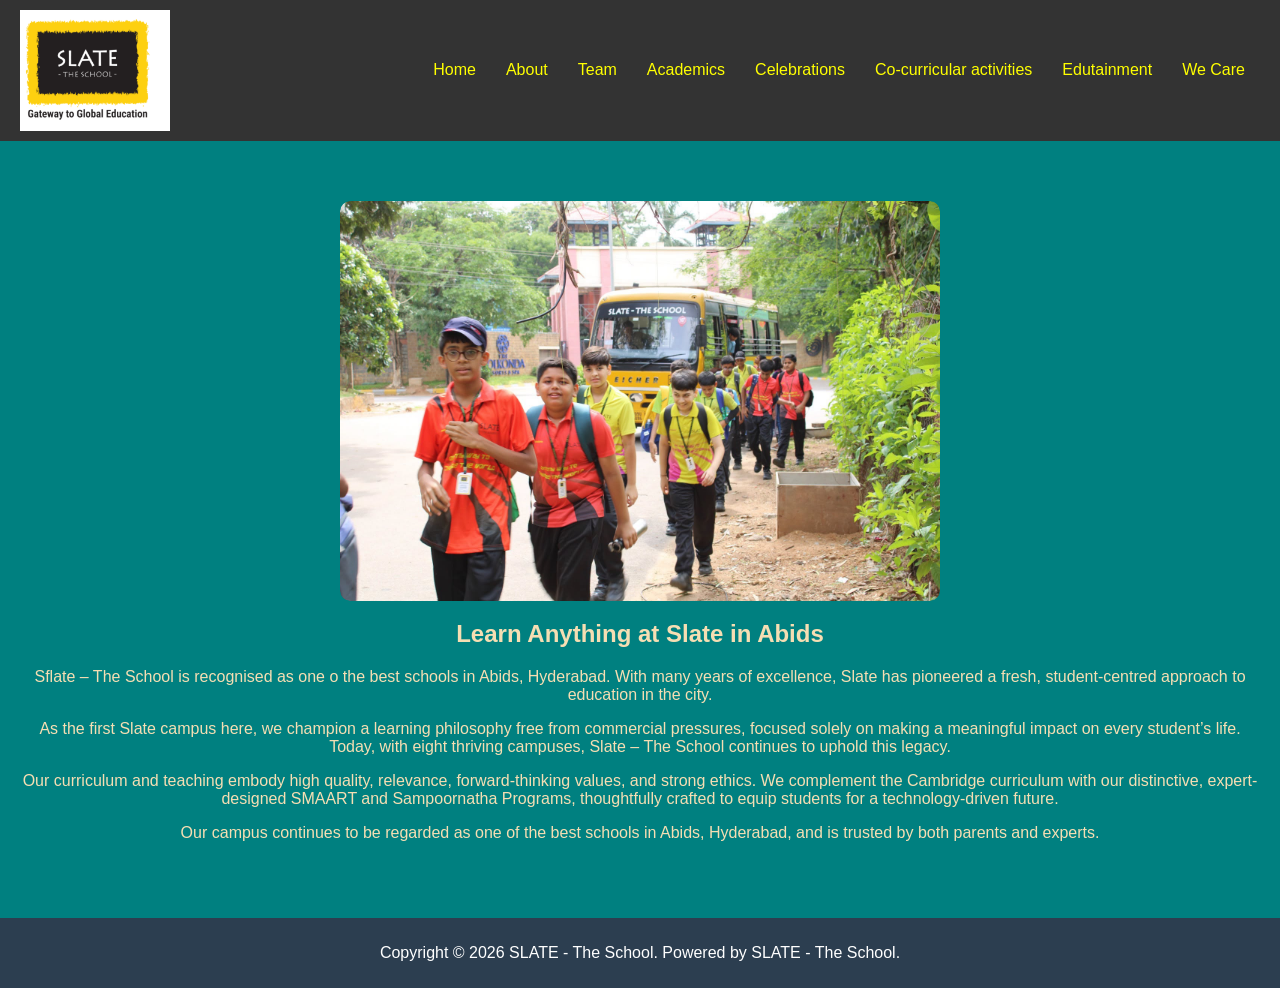
<file: index.html>
<!DOCTYPE html>
<html lang="en">
<head>
  <meta charset="UTF-8">
  <meta name="viewport" content="width=device-width, initial-scale=1.0">
  <title>Slate-the school</title>

  <style>
    body {
      margin: 0;
      font-family: Arial, sans-serif;
    }
    .carousel {
      position: relative;
      width: 80%;
      max-width: 600px;
      margin: auto;
      overflow: hidden;
      border-radius: 10px;
    }
    .slides {
      display: flex;
      transition: transform 0.5s ease-in-out;
    }
    .slides img {
      width: 100%;
      border-radius: 10px;
    }
.hero {
  background:teal;
  color:wheat;
  text-align: center;
  padding: 60px 20px;
}

footer {
  background: #2c3e50;
  color: #fff;
  text-align: center;
  padding: 10px;
}
.footer{

  text-align:center;
}

    /* Navbar container */
    .navbar {
      display: flex;
      justify-content: space-between;
      align-items: center;
      background-color: #333;
      padding: 10px 20px;
    }

    /* Logo */
    .logo {
      color:yellow;
      font-size: 20px;
      font-weight: bold;
    }

    /* Links */
    .nav-links {
      display: flex;
      list-style: none;
      margin: 0;
      padding: 0;
    }

    .nav-links li {
      margin: 0 15px;
    }

    .nav-links a {
      color:yellow;
      text-decoration: none;
      transition: color 0.3s;
    }

    .nav-links a:hover {
      color: #ff9800;
    }

    /* Hamburger menu */
    .hamburger {
      display: none;
      flex-direction: column;
      cursor: pointer;
    }

    .hamburger span {
      height: 3px;
      width: 25px;
      background: #fff;
      margin: 4px 0;
      transition: 0.4s;
    }

    /* Responsive */
    @media (max-width: 768px) {
      .nav-links {
        display: none;
        flex-direction: column;
        width: 100%;
        background-color: #333;
      }

      .nav-links.active {
        display: flex;
      }

      .hamburger {
        display: flex;
      }
    }
  </style>
</head>
<body>

  <nav class="navbar">
    
    <img src="logo.png" width="150px">

    <ul class="nav-links">
      <li><a href="#">Home</a></li>
      <li><a href="#">About</a></li>
      <li><a href="#">Team</a></li>
      <li><a href="academics.html">Academics</a></li>
      <li><a href="celebrations.html">Celebrations</a></li>
      <li><a href="activities.html">Co-curricular activities</a></li>
      <li><a href="edu.html">Edutainment</a></li>
      <li><a href="care.html">We Care</a></li>


    </ul>
    <div class="hamburger" onclick="toggleMenu()">
      <span></span>
      <span></span>
      <span></span>
    </div>
  </nav>
<section id="home" class="hero">
    <div class="carousel">
    <div class="slides">
      <img src="1.jpg" alt="Slide 1">
      <img src="2.jpg" alt="Slide 2">
      <img src="3.jpg" alt="Slide 3">
    </div>
  </div>
    <h2>Learn Anything at Slate in Abids</h2>
    <p>Sflate – The School is recognised as one o the best schools in Abids, Hyderabad. With many years of excellence, Slate has pioneered a fresh, student-centred approach to education in the city. </p>
    <p>As the first Slate campus here, we champion a learning philosophy free from commercial pressures, focused solely on making a meaningful impact on every student’s life. Today, with eight thriving campuses, Slate – The School continues to uphold this legacy.</p>
<p>
Our curriculum and teaching embody high quality, relevance, forward-thinking values, and strong ethics. We complement the Cambridge curriculum with our distinctive, expert-designed SMAART and Sampoornatha Programs, thoughtfully crafted to equip students for a technology-driven future. </p>

<p>Our campus continues to be regarded as one of the best schools in Abids, Hyderabad, and is trusted by both parents and experts.</p>

</p>
   
    
  </section>


  <!-- Footer -->
  <footer>
    <p class="footer">Copyright © 2026 SLATE - The School. Powered by SLATE - The School.</p>
  </footer>

  <script>
    const slides = document.querySelector('.slides');
    const totalSlides = document.querySelectorAll('.slides img').length;
    let index = 0;

    function showNextSlide() {
      index = (index + 1) % totalSlides;
      slides.style.transform = `translateX(-${index * 100}%)`;
    }

    setInterval(showNextSlide, 3000); // Change slide every 3 seconds
    function toggleMenu() {
      document.querySelector('.nav-links').classList.toggle('active');
    }
  </script>
</body>
</html>
</file>
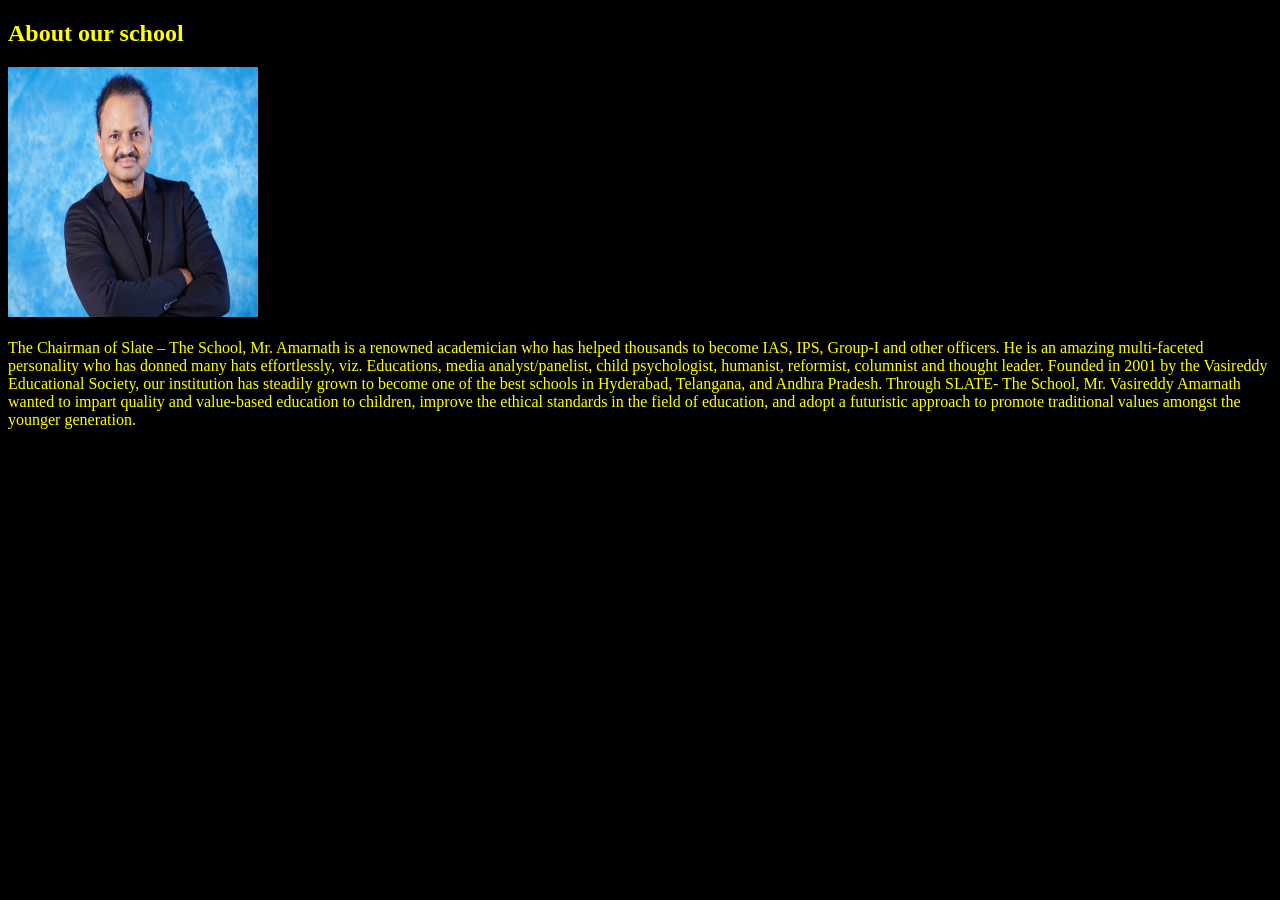
<file: about.html>
<!-- About Section -->
<!DOCTYPE html>
<html lang="en">
<head>
  <meta charset="UTF-8">
  <meta name="viewport" content="width=device-width, initial-scale=1.0">
  <title>Document</title>
<style>
body{
  background-color: black;
  color:yellow;
}
.info{

}
</style>


</head>
<body>
   <section id="about">
    <h1>About our school</h1>
    
    <div class="info">
      <img src="sir.png" width="250px" height="250px"><br/>
    <br/>The Chairman of Slate – The School, Mr. Amarnath is a renowned academician who has helped thousands to become IAS, IPS, Group-I and other officers. He is an amazing multi-faceted personality who has donned many hats effortlessly, viz. Educations, media analyst/panelist, child psychologist, humanist, reformist, columnist and thought leader.
     Founded in 2001 by the Vasireddy Educational Society, our institution has steadily grown to become one of the best schools in Hyderabad, Telangana, and Andhra Pradesh. Through SLATE- The School, Mr. Vasireddy Amarnath wanted to impart quality and value-based education to children, improve the ethical standards in the field of education, and adopt a futuristic approach to promote traditional values amongst the younger generation.</div>
  
  </section>
</body>
</html>
</file>
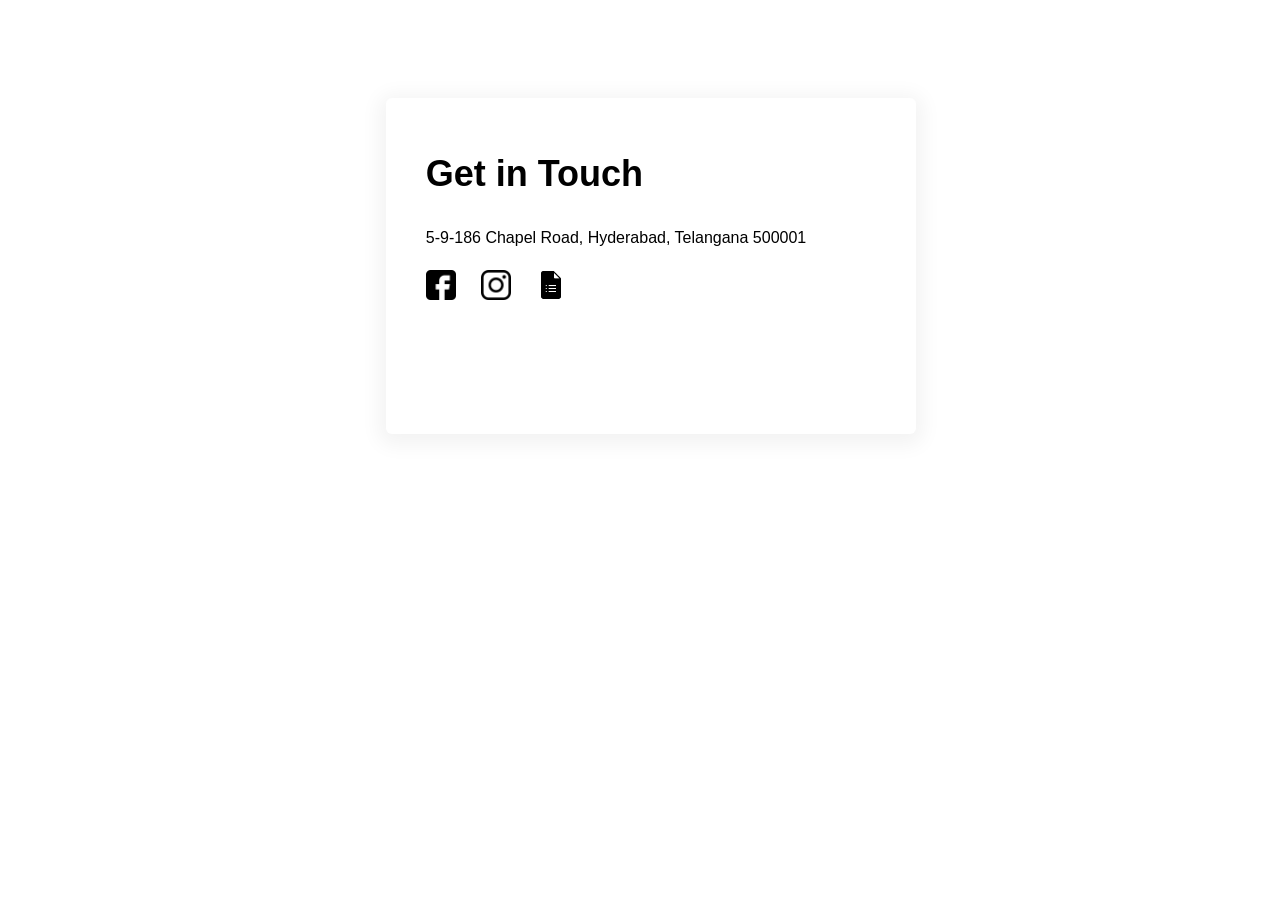
<file: contact2.html>
<!DOCTYPE html>
<html lang="en">
<head>
    <meta charset="UTF-8">
    <meta name="viewport" content="width=device-width, initial-scale=1.0">
    <title>Document</title>
    <style>
        .contact_us_6 * {
  font-family: Nunito, sans-serif;
}

.contact_us_6 .text-blk {
  margin-top: 0px;
  margin-right: 0px;
  margin-bottom: 0px;
  margin-left: 0px;
  line-height: 25px;
}

.contact_us_6 .responsive-cell-block {
  min-height: 75px;
}

.contact_us_6 input:focus,
.contact_us_6 textarea:focus {
  outline-color: initial;
  outline-style: none;
  outline-width: initial;
}

.contact_us_6 .container-block {
  min-height: 75px;
  width: 100%;
  padding-top: 10px;
  padding-right: 10px;
  padding-bottom: 10px;
  padding-left: 10px;
  display: block;
}

.contact_us_6 .responsive-container-block {
  min-height: 75px;
  display: flex;
  flex-wrap: wrap;
  justify-content: flex-start;
  margin-top: 0px;
  margin-right: auto;
  margin-bottom: 50px;
  margin-left: auto;
  padding-top: 0px;
  padding-right: 0px;
  padding-bottom: 0px;
  padding-left: 0px;
}

.contact_us_6 .responsive-container-block.big-container {
  padding-top: 10px;
  padding-right: 30px;
  width: 35%;
  padding-bottom: 10px;
  padding-left: 30px;
  background-color: #03a9f4;
  position: absolute;
  height: 950px;
  right: 0px;
}

.contact_us_6 .responsive-container-block.container {
  position: relative;
  min-height: 75px;
  flex-direction: row;
  z-index: 2;
  flex-wrap: nowrap;
  align-items: center;
  justify-content: center;
  padding-top: 0px;
  padding-right: 30px;
  padding-bottom: 0px;
  padding-left: 30px;
  max-width: 1320px;
  margin-top: 0px;
  margin-right: auto;
  margin-bottom: 0px;
  margin-left: auto;
}

.contact_us_6 .container-block.form-wrapper {
  background-color: white;
  max-width: 450px;
  text-align: center;
  padding-top: 50px;
  padding-right: 40px;
  padding-bottom: 50px;
  padding-left: 40px;
  box-shadow: rgba(0, 0, 0, 0.05) 0px 4px 20px 7px;
  border-top-left-radius: 6px;
  border-top-right-radius: 6px;
  border-bottom-right-radius: 6px;
  border-bottom-left-radius: 6px;
  margin-top: 90px;
  margin-right: 0px;
  margin-bottom: 60px;
  margin-left: 0px;
}

.contact_us_6 .text-blk.contactus-head {
  font-size: 36px;
  line-height: 52px;
  font-weight: 900;
}

.contact_us_6 .text-blk.contactus-subhead {
  color: #9c9c9c;
  width: 300px;
  margin-top: 0px;
  margin-right: auto;
  margin-bottom: 50px;
  margin-left: auto;
  display: none;
}

.contact_us_6 .responsive-cell-block.wk-desk-6.wk-ipadp-6.wk-tab-12.wk-mobile-12 {
  margin-top: 0px;
  margin-right: 0px;
  margin-bottom: 26px;
  margin-left: 0px;
  min-height: 50px;
}

.contact_us_6 .input {
  width: 100%;
  height: 50px;
  padding-top: 1px;
  padding-right: 15px;
  padding-bottom: 1px;
  padding-left: 15px;
  border-top-width: 2px;
  border-right-width: 2px;
  border-bottom-width: 2px;
  border-left-width: 2px;
  border-top-style: solid;
  border-right-style: solid;
  border-bottom-style: solid;
  border-left-style: solid;
  border-top-color: #eeeeee;
  border-right-color: #eeeeee;
  border-bottom-color: #eeeeee;
  border-left-color: #eeeeee;
  border-image-source: initial;
  border-image-slice: initial;
  border-image-width: initial;
  border-image-outset: initial;
  border-image-repeat: initial;
  font-size: 16px;
  color: black;
}

.contact_us_6 .textinput {
  width: 98%;
  min-height: 150px;
  padding-top: 20px;
  padding-right: 15px;
  padding-bottom: 20px;
  padding-left: 15px;
  border-top-width: 2px;
  border-right-width: 2px;
  border-bottom-width: 2px;
  border-left-width: 2px;
  border-top-style: solid;
  border-right-style: solid;
  border-bottom-style: solid;
  border-left-style: solid;
  border-top-color: #eeeeee;
  border-right-color: #eeeeee;
  border-bottom-color: #eeeeee;
  border-left-color: #eeeeee;
  border-image-source: initial;
  border-image-slice: initial;
  border-image-width: initial;
  border-image-outset: initial;
  border-image-repeat: initial;
  font-size: 16px;
}

.contact_us_6 .submit-btn {
  width: 98%;
  background-color: #03a9f4;
  height: 60px;
  font-size: 20px;
  font-weight: 700;
  color: white;
  border-top-width: 0px;
  border-right-width: 0px;
  border-bottom-width: 0px;
  border-left-width: 0px;
  border-top-style: outset;
  border-right-style: outset;
  border-bottom-style: outset;
  border-left-style: outset;
  border-top-color: #767676;
  border-right-color: #767676;
  border-bottom-color: #767676;
  border-left-color: #767676;
  border-image-source: initial;
  border-image-slice: initial;
  border-image-width: initial;
  border-image-outset: initial;
  border-image-repeat: initial;
  border-top-left-radius: 40px;
  border-top-right-radius: 40px;
  border-bottom-right-radius: 40px;
  border-bottom-left-radius: 40px;
}

.contact_us_6 .form-box {
  z-index: 2;
  margin-top: 0px;
  margin-right: 48px;
  margin-bottom: 0px;
  margin-left: 0px;
}

.contact_us_6 .text-blk.input-title {
  text-align: left;
  padding-top: 0px;
  padding-right: 0px;
  padding-bottom: 0px;
  padding-left: 10px;
  font-size: 14px;
  margin-top: 0px;
  margin-right: 0px;
  margin-bottom: 5px;
  margin-left: 0px;
  color: #9c9c9c;
}

.contact_us_6 ::placeholder {
  color: #dadada;
}

.contact_us_6 .mob-text {
  display: block;
  text-align: left;
  margin-top: 0px;
  margin-right: 0px;
  margin-bottom: 25px;
  margin-left: 0px;
}

.contact_us_6 .responsive-cell-block.wk-tab-12.wk-mobile-12.wk-desk-12.wk-ipadp-12 {
  margin-top: 0px;
  margin-right: 0px;
  margin-bottom: 20px;
  margin-left: 0px;
}

.contact_us_6 .text-blk.contactus-subhead.color {
  color: white;
}

.contact_us_6 .map-box {
  max-width: 800px;
  max-height: 520px;
  width: 100%;
  height: 520px;
  background-color: #d9d9d9;
  background-image: url("");
  background-size: cover;
  background-position-x: 50%;
  background-position-y: 50%;
}

.contact_us_6 .map-part {
  width: 100%;
  height: 100%;
}

.contact_us_6 .text-blk.map-contactus-head {
  font-weight: 900;
  font-size: 22px;
  line-height: 32px;
  margin-top: 0px;
  margin-right: 0px;
  margin-bottom: 10px;
  margin-left: 0px;
  color:crimson;
}

.contact_us_6 .text-blk.map-contactus-subhead {
  max-width: 300px;
  margin-top: 0px;
  margin-right: 0px;
  margin-bottom: 20px;
  margin-left: 0px;
}

.contact_us_6 .social-media-links.mob {
  margin-top: 0px;
  margin-right: 0px;
  margin-bottom: 30px;
  margin-left: 0px;
  width: 230px;
  display: flex;
  justify-content: flex-start;
}

.contact_us_6 .link-img {
  width: 30px;
  height: 30px;
  margin-top: 0px;
  margin-right: 25px;
  margin-bottom: 0px;
  margin-left: 0px;
}

.contact_us_6 .link-img.image-block {
  margin-top: 0px;
  margin-right: 0px;
  margin-bottom: 0px;
  margin-left: 0px;
}

.contact_us_6 .social-icon-link {
  margin: 0 25px 0 0;
  padding: 0 0 0 0;
}

@media (max-width: 1024px) {
  .contact_us_6 .responsive-container-block.container {
    justify-content: center;
  }

  .contact_us_6 .map-box {
    position: absolute;
    top: 0px;
    max-height: 320px;
  }

  .contact_us_6 .map-box {
    max-width: 100%;
    width: 100%;
  }

  .contact_us_6 .responsive-container-block.container {
    padding-top: 0px;
    padding-right: 0px;
    padding-bottom: 0px;
    padding-left: 0px;
  }

  .contact_us_6 .map-part {
    width: 100%;
    display: flex;
    flex-direction: column;
    align-items: center;
  }

  .contact_us_6 .container-block.form-wrapper {
    margin-top: 0px;
    margin-right: 0px;
    margin-bottom: 0px;
    margin-left: 0px;
  }

  .contact_us_6 .mob-text {
    display: block;
  }

  .contact_us_6 .form-box {
    margin-top: 200px;
    margin-right: 60px;
    margin-bottom: 40px;
    margin-left: 0px;
  }

  .contact_us_6 .link-img {
    margin-top: 0px;
    margin-right: 0px;
    margin-bottom: 0px;
    margin-left: 0px;
    display: flex;
    justify-content: space-evenly;
  }

  .contact_us_6 .social-media-links.mob {
    justify-content: space-evenly;
  }

  .contact_us_6 .responsive-cell-block.wk-desk-7.wk-ipadp-12.wk-tab-12.wk-mobile-12 {
    text-align: center;
    display: flex;
    justify-content: flex-end;
    align-items: center;
    flex-direction: row;
  }

  .contact_us_6 .text-blk.contactus-subhead {
    display: block;
  }

  .contact_us_6 .mob-text {
    text-align: center;
    margin-top: 0px;
    margin-right: 0px;
    margin-bottom: 0px;
    margin-left: 0px;
  }

  .contact_us_6 .responsive-container-block.container {
    flex-wrap: wrap;
  }

  .contact_us_6 .form-box {
    margin-top: 200px;
    margin-right: 0px;
    margin-bottom: 40px;
    margin-left: 0px;
  }
}

@media (max-width: 768px) {
  .contact_us_6 .submit-btn {
    width: 100%;
  }

  .contact_us_6 .input {
    width: 100%;
  }

  .contact_us_6 .textinput {
    width: 100%;
  }

  .contact_us_6 .container-block.form-wrapper {
    margin-top: 80px;
    margin-right: 0px;
    margin-bottom: 0px;
    margin-left: 0px;
  }

  .contact_us_6 .text-blk.input-title {
    padding-top: 0px;
    padding-right: 0px;
    padding-bottom: 0px;
    padding-left: 0px;
  }

  .contact_us_6 .form-box {
    padding-top: 0px;
    padding-right: 20px;
    padding-bottom: 0px;
    padding-left: 20px;
  }

  .contact_us_6 .container-block.form-wrapper {
    padding-top: 50px;
    padding-right: 15px;
    padding-bottom: 50px;
    padding-left: 15px;
  }

  .contact_us_6 .mob-text {
    display: block;
  }

  .contact_us_6 .responsive-container-block.container {
    padding-top: 0px;
    padding-right: 0px;
    padding-bottom: 0px;
    padding-left: 0px;
  }

  .contact_us_6 .form-box {
    margin-top: 200px;
    margin-right: 0px;
    margin-bottom: 0px;
    margin-left: 0px;
  }

  .contact_us_6 .container-block.form-wrapper {
    margin-top: 0px;
    margin-right: 0px;
    margin-bottom: 0px;
    margin-left: 0px;
  }

  .contact_us_6 .form-box {
    margin-top: 220px;
    margin-right: 0px;
    margin-bottom: 0px;
    margin-left: 0px;
  }

  .contact_us_6 .form-box {
    margin-top: 220px;
    margin-right: 0px;
    margin-bottom: 50px;
    margin-left: 0px;
  }

  .contact_us_6 .text-blk.contactus-head {
    font-size: 32px;
    line-height: 40px;
  }
}

@media (max-width: 500px) {
  .contact_us_6 .container-block.form-wrapper {
    padding-top: 50px;
    padding-right: 15px;
    padding-bottom: 50px;
    padding-left: 15px;
  }

  .contact_us_6 .container-block.form-wrapper {
    margin-top: 60px;
    margin-right: 0px;
    margin-bottom: 0px;
    margin-left: 0px;
  }

  .contact_us_6 .responsive-cell-block.wk-ipadp-6.wk-tab-12.wk-mobile-12.wk-desk-6 {
    margin-top: 0px;
    margin-right: 0px;
    margin-bottom: 15px;
    margin-left: 0px;
  }

  .contact_us_6 .responsive-container-block {
    margin-top: 0px;
    margin-right: 0px;
    margin-bottom: 35px;
    margin-left: 0px;
  }

  .contact_us_6 .text-blk.input-title {
    font-size: 12px;
  }

  .contact_us_6 .text-blk.contactus-head {
    font-size: 26px;
    line-height: 35px;
  }

  .contact_us_6 .input {
    height: 45px;
  }
}
    </style>
</head>
<body>
    <div class="contact_us_6">
  <div class="responsive-container-block container">
    <form class="form-box">
      <div class="container-block form-wrapper">
        <div class="mob-text">
          <p class="text-blk contactus-head">
            Get in Touch
          </p>
         
        </div>
        <div class="responsive-container-block" id="i2cbk">
         
    <div class="responsive-cell-block wk-desk-7 wk-ipadp-12 wk-tab-12 wk-mobile-12" id="i772w">
      <div class="map-part">
        <p class="text-blk" id="w-c-s-fc_p-1-dm-id">
          5-9-186 Chapel Road, Hyderabad, Telangana 500001
        </p>
        <p class="text-blk map-contactus-subhead">
        
        </p>
        <div class="social-media-links mob">
         
          <a class="social-icon-link" href="https://www.facebook.com/slatetheschoolsabids" target="_blank" id="itixd">
            <img class="link-img image-block" src="facebook.png">
          </a>
          <a class="social-icon-link" href="https://www.instagram.com/slatetheschoolsabids" target="_blank" id="izxvt">
            <img class="link-img image-block" src="instagram.png">
          </a>
        <a class="social-icon-link" href="#" id="izxvt">
            <img class="link-img image-block" src="form.png">
          </a>
        
         
          </a>
        </div>
        
      </div>
    </div>
  </div>
</div>
</body>
</html>
</file>
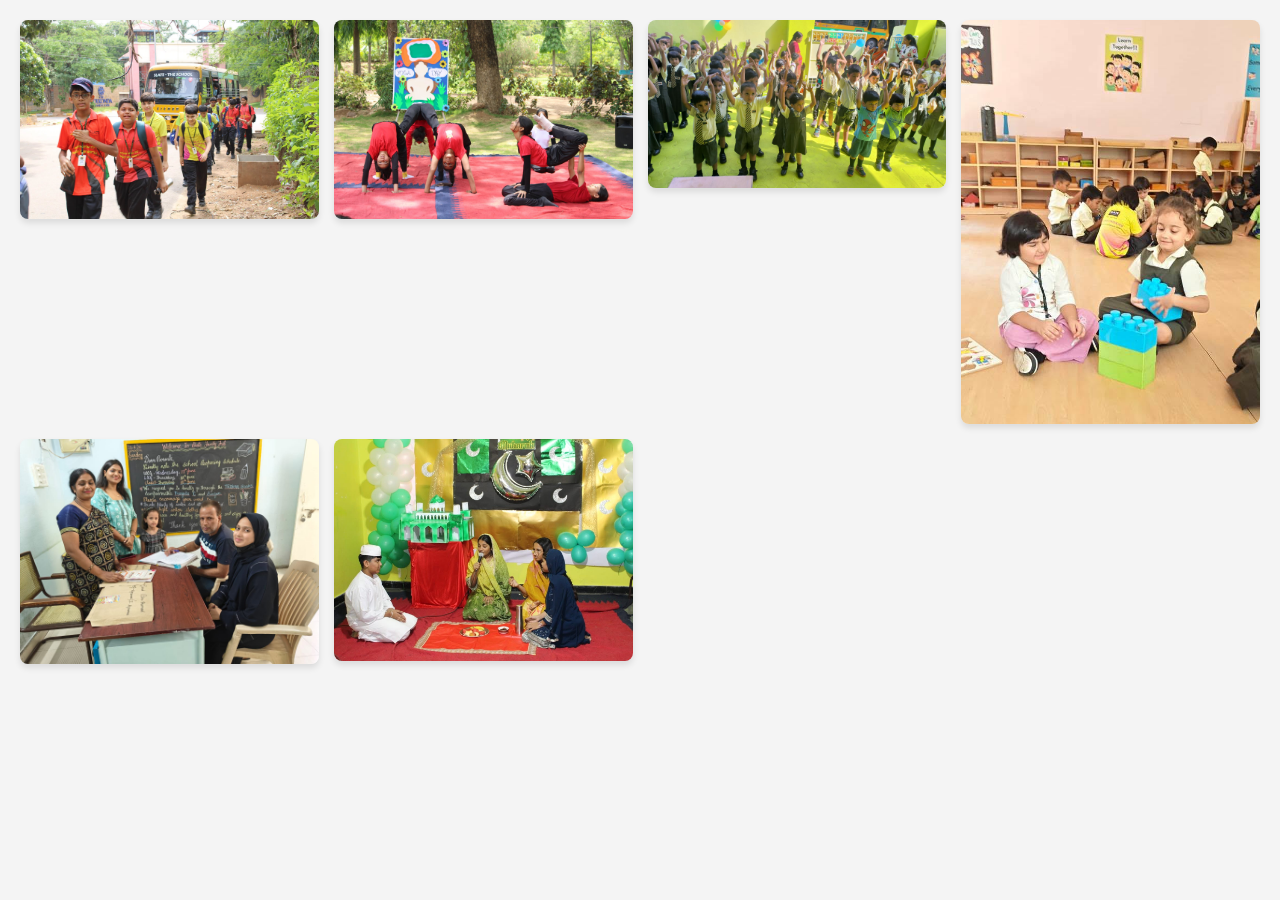
<file: gallery.html>
<!DOCTYPE html>
<html lang="en">
<head>
  <meta charset="UTF-8">
  <meta name="viewport" content="width=device-width, initial-scale=1.0">
  <title>Responsive Image Gallery</title>
  <style>
    body {
      font-family: Arial, sans-serif;
      margin: 0;
      padding: 20px;
      background: #f4f4f4;
    }

    h1 {
      text-align: center;
      margin-bottom: 20px;
    }

    .gallery {
      display: grid;
      grid-template-columns: repeat(auto-fit, minmax(250px, 1fr));
      gap: 15px;
    }

    .gallery img {
      width: 100%;
      height: auto;
      border-radius: 8px;
      box-shadow: 0 4px 6px rgba(0,0,0,0.1);
      transition: transform 0.3s ease;
    }

    .gallery img:hover {
      transform: scale(1.05);
    }
  </style>
</head>
<body>
  <div class="gallery">
    <img src="1.jpg" alt="Sample 1">
    <img src="2.jpg" alt="Sample 3">
    <img src="3.jpg" alt="Sample 4">
    <img src="4.jpg" alt="Sample 5">
    <img src="5.jpg" alt="Sample 6">
    <img src="6.jpg" alt="Sample 6">

  </div>
</body>
</html>
</file>
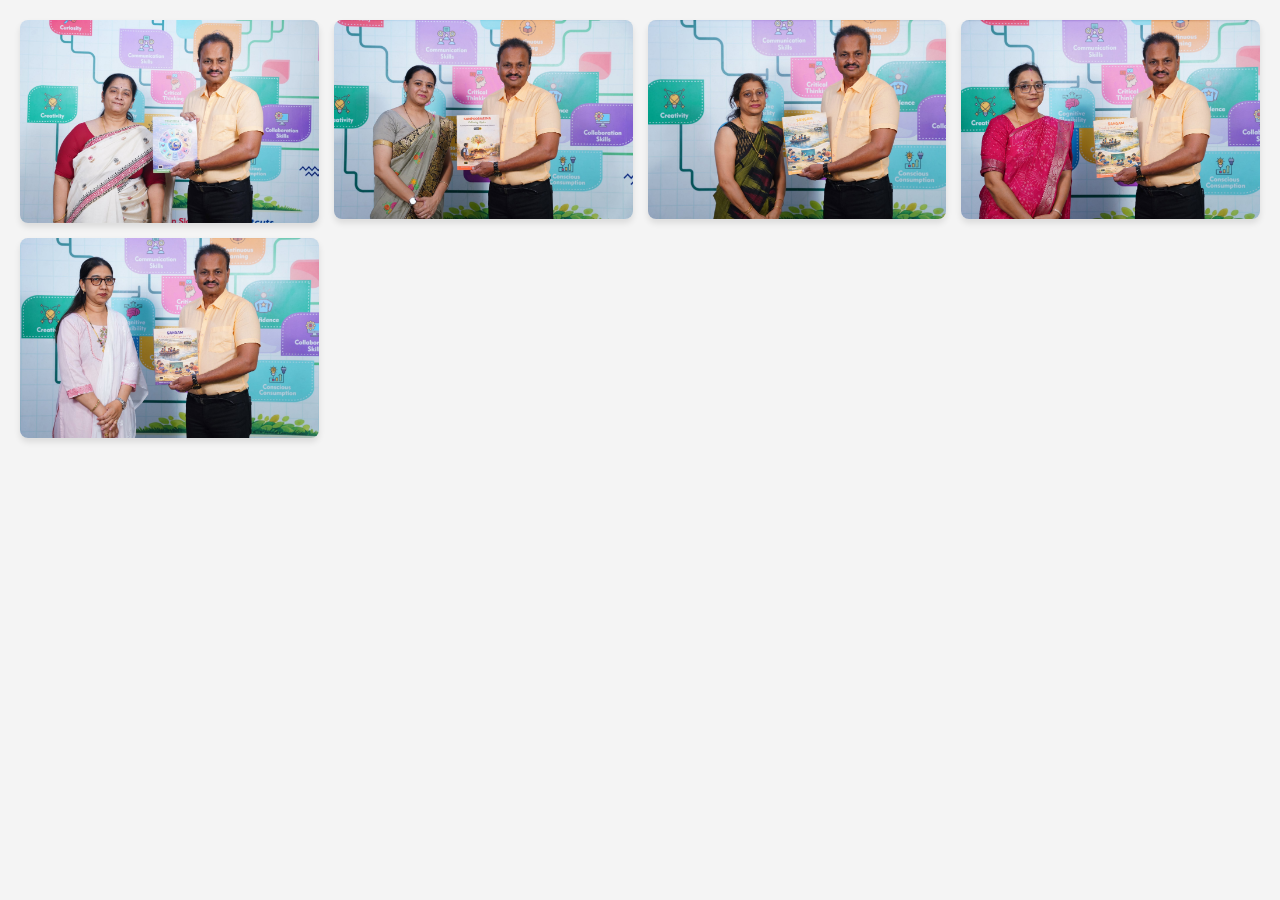
<file: leadership.html>
<!DOCTYPE html>
<html lang="en">
<head>
  <meta charset="UTF-8">
  <meta name="viewport" content="width=device-width, initial-scale=1.0">
  <title>Responsive Image Gallery</title>
  <style>
    body {
      font-family: Arial, sans-serif;
      margin: 0;
      padding: 20px;
      background: #f4f4f4;
    }

    h1 {
      text-align: center;
      margin-bottom: 20px;
    }

    .gallery {
      display: grid;
      grid-template-columns: repeat(auto-fit, minmax(250px, 1fr));
      gap: 15px;
    }

    .gallery img {
      width: 100%;
      height: auto;
      border-radius: 8px;
      box-shadow: 0 4px 6px rgba(0,0,0,0.1);
      transition: transform 0.3s ease;
    }

    .gallery img:hover {
      transform: scale(1.05);
    }
  </style>
</head>
<body>
  <div class="gallery">
    <img src="Team1.jpg" alt="Sample 1">
    <img src="team2.jpg" alt="Sample 3">
    <img src="team3.jpg" alt="Sample 4">
    <img src="team4.jpg" alt="Sample 5">
        <img src="team5.jpg" alt="Sample 5">




  </div>
</body>
</html>
</file>
